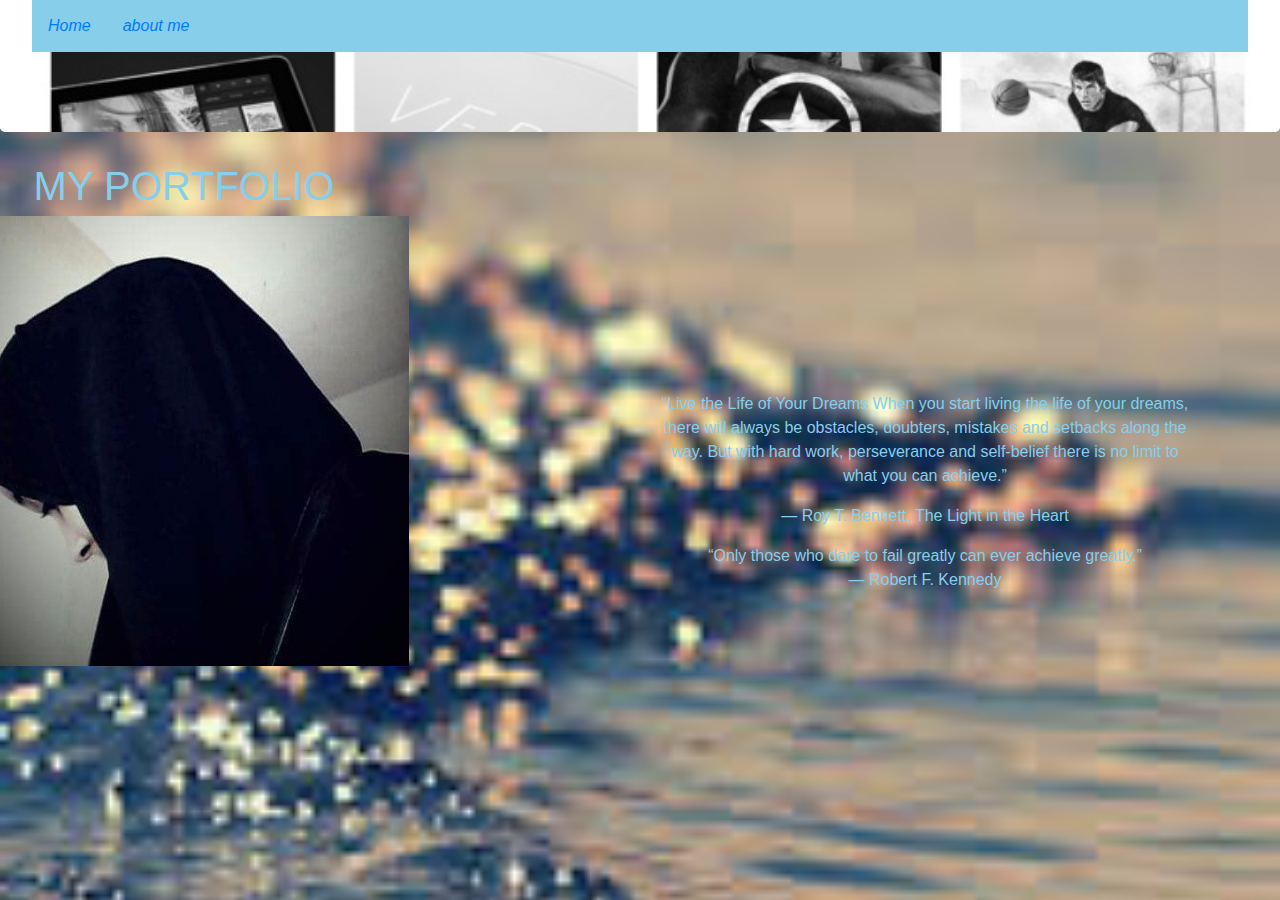
<file: index.html>
<!DOCTYPE html>
<html>
  <head>
    <link href="css/styles.css" rel="stylesheet" type="text/css">
     <link href="css/bootstrap.min.css" rel="stylesheet" type="text/css">
     <link href="https://fonts.googleapis.com/css?family=Pacifico" rel="stylesheet">
    <title>MY PORTFOLIO</title>
</head>
<body>

  <div class="jumbotron">
    <ul>
    <li><a href="index.html">Home</a></li>
    <li><a href="about.html">about me</a></li>
   </ul>
   </div>

    <div class="container">
      <div class="row">
        <div class="col-md-6"id="port">
      <h1> MY PORTFOLIO</h1>

      <img src="css/download.png" alt="my photo">
    </div>
      <div class="col-md-6"id ="dream">
      <p>“Live the Life of Your Dreams
      When you start living the life of your dreams,
      there will always be obstacles, doubters,
      mistakes and setbacks along the way.
      But with hard work,
      perseverance and self-belief there is no limit to what you can achieve.”</p>

      <p>― Roy T. Bennett, The Light in the Heart</p>

      <h>“Only those who dare to fail greatly can ever achieve greatly.”</h>

      <p>― Robert F. Kennedy</p></div>
    </div>






</body>
</html>
</file>
<file: css/styles.css>
.jumbotron {
font-style: italic;
background-image: url(../css/mo.jpg);
text-color: white;
background-repeat: no-repeat;
background-size: cover;
margin-top: -5%;
margin-bottom: 10;
}
.container {
  text-align: center;
  color: skyblue;
}
body {
  background-image: url(../css/images.jpg);
  background-repeat: no-repeat;
  background-size: cover;
  font-family: 'Pacifico';
}
  ul {
      list-style-type: none;
      margin: 0;
      padding: 0;
      overflow: hidden;
      background-color: skyblue;
}

li {
  float: left;
}

li a {
    display: block;
    color: black:
    text-align: center;
    padding: 14px 16px;
    text-decoration: none;
  }
  li a:hover:not(.active) {
      background-color: grey;
}
.text-box {
  boarder:solid grey;
}

h.1{
  color:grey;
}

p.1 {
  color: skyblue;
}
#port {
  float:left;
  margin-left: -15%;
}
#dream {
  float: right;
  margin-left: 15%;
  margin-top: 20%;
}
</file>
